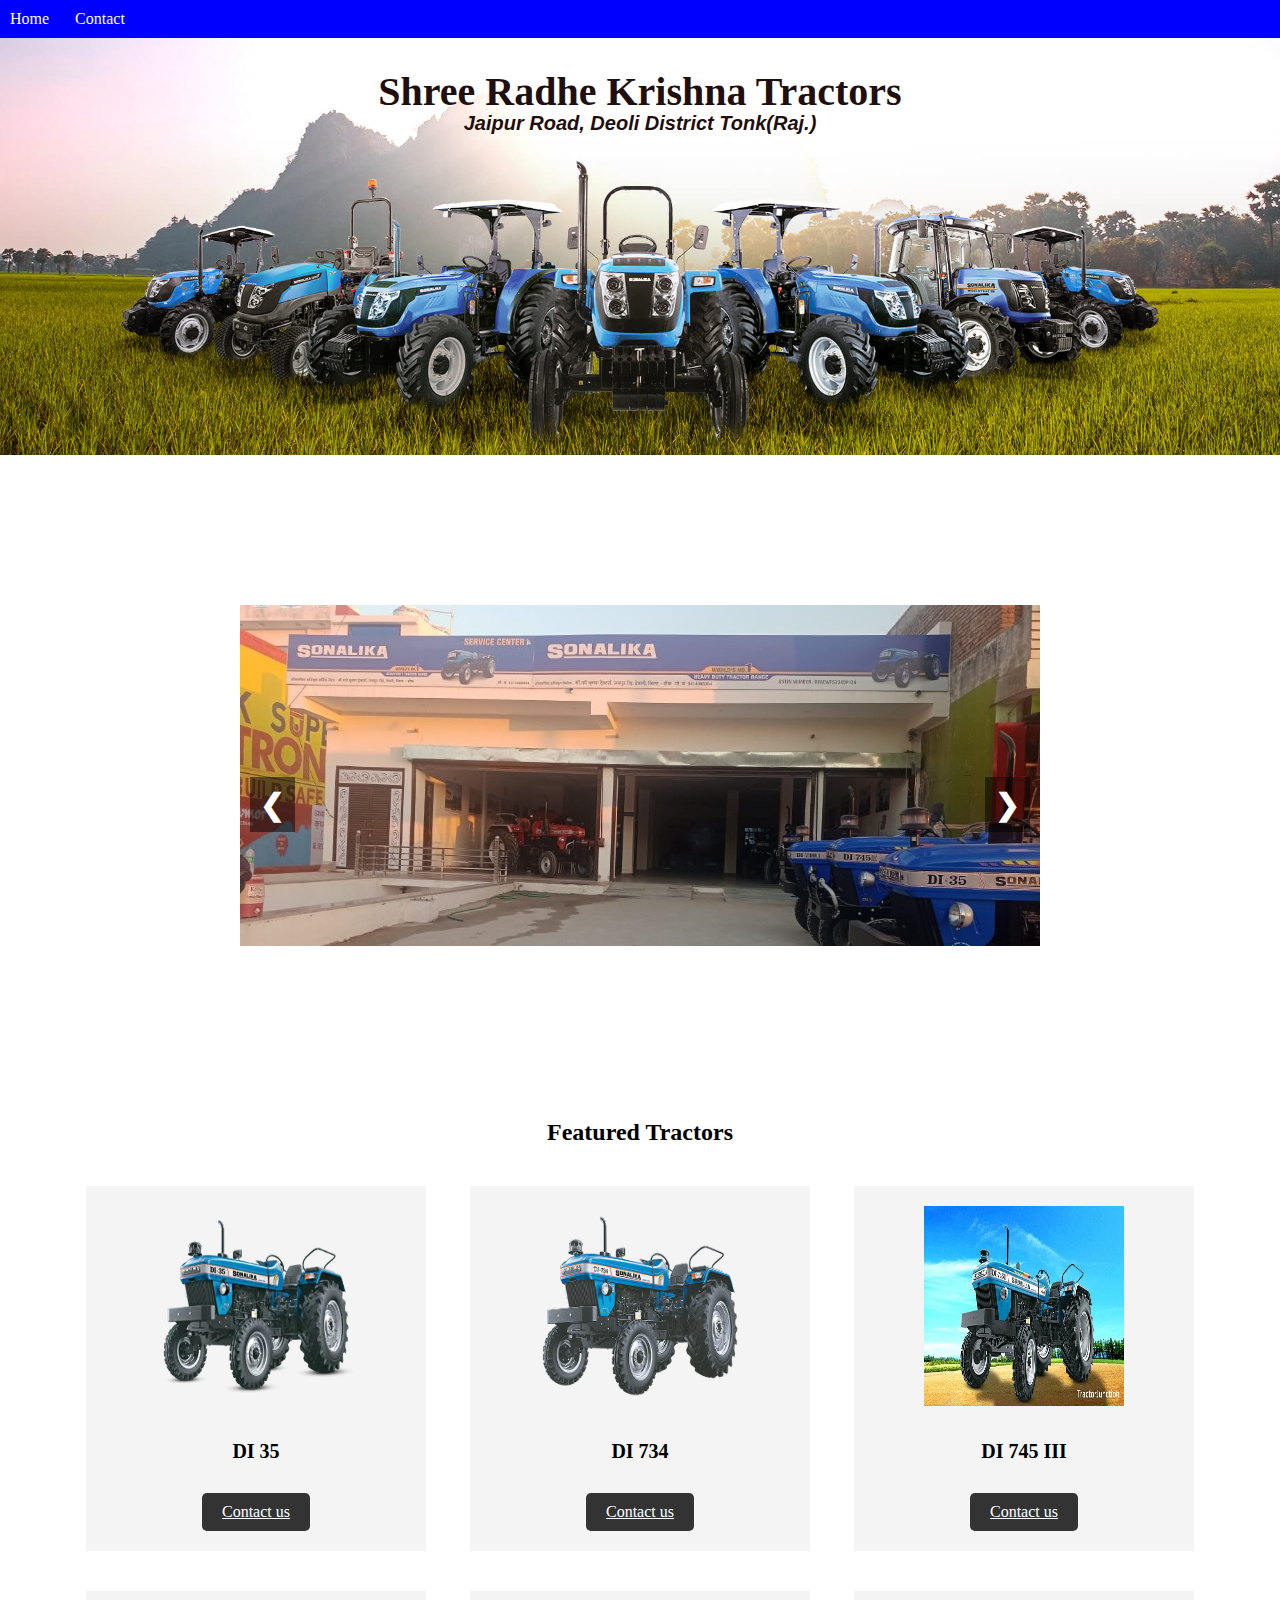
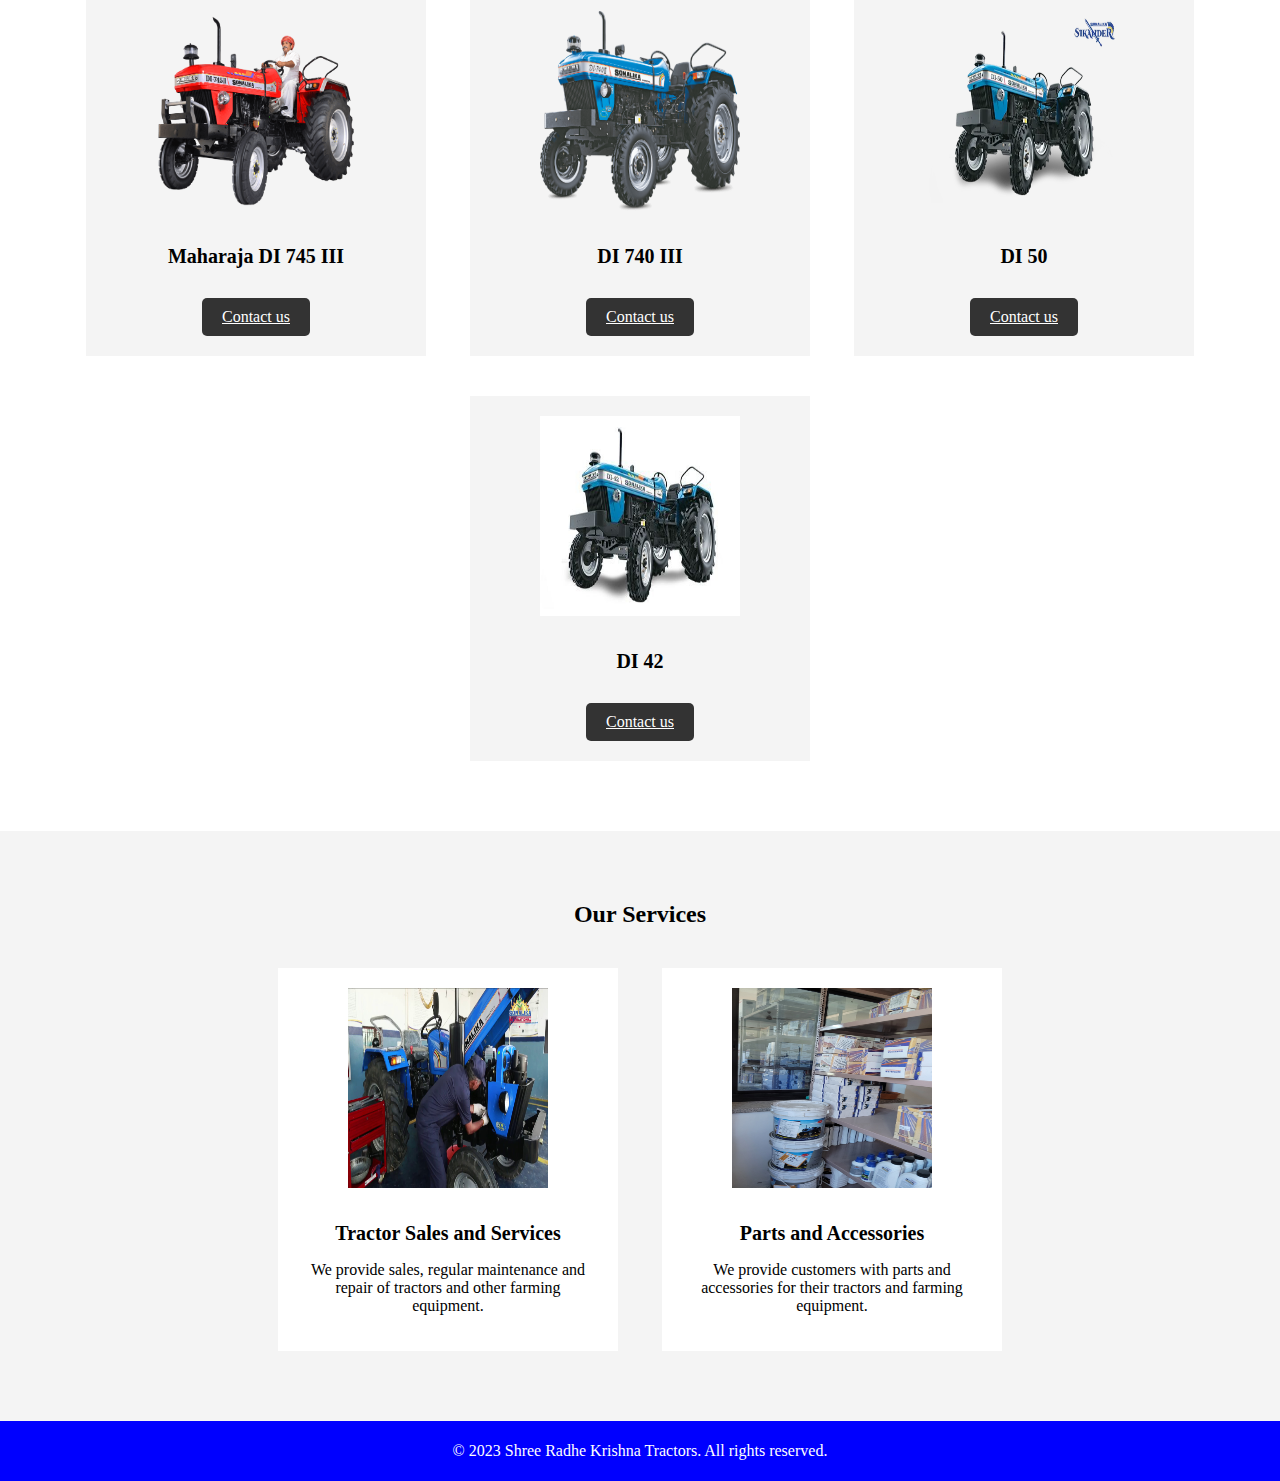
<file: index.html>
<!DOCTYPE html>
<html>
<head>
  <title>Shree Radhe Krishna Tractors</title>
  <link rel="shortcut icon" type="image/jpg" href="website_logo-removebg-preview.png"/>
  <link rel="stylesheet" type="text/css" href="tractor.css">
</head>
<script>
// script.js

document.addEventListener("DOMContentLoaded", function() {
  var slides = document.getElementsByClassName("slide");
  var slideIndex = 0;
  showSlides();

  function showSlides() {
    for (var i = 0; i < slides.length; i++) {
      slides[i].style.display = "none";
    }

    slideIndex++;
    if (slideIndex > slides.length) {
      slideIndex = 1;
    }

    slides[slideIndex - 1].style.display = "block";

    setTimeout(showSlides, 3000); // Change slide every 3 seconds (adjust as needed)
  }

  window.changeSlide = function(n) {
    slideIndex += n;
    if (slideIndex > slides.length) {
      slideIndex = 1;
    } else if (slideIndex < 1) {
      slideIndex = slides.length;
    }

    for (var i = 0; i < slides.length; i++) {
      slides[i].style.display = "none";
    }

    slides[slideIndex - 1].style.display = "block";
  };
});

</script>
<body>
  
  <header>
    <nav>
      <ul>
        <li><a href="index.html">Home</a>&nbsp;&nbsp;&nbsp;</li>
        <!-- <li><a href="tractors.html">Tractors</a>&nbsp;&nbsp;&nbsp;</li> -->
        <!-- <li><a href="services.html">Services</a>&nbsp;&nbsp;&nbsp;</li> -->
        <li><a href="contact 6-6-23.html">Contact</a>&nbsp;&nbsp;&nbsp;</li>
      </ul>
    </nav>
    
  </header>
  
  

  <section class="hero">
    <div class="hero-content">
<h1>Shree Radhe Krishna Tractors </h1>
      <!-- <p>Jaipur-tonk Road,Deoli</p> -->
      <h2>Jaipur Road, Deoli District Tonk(Raj.)</h2>
      <!-- <a href="tractors.html" id="viewTractor" class="btn">View Tractors</a> -->
    </div>
  </section>

  <!-- index.html -->
<!-- index.html -->

<section id="home" class="home-section">
  <div class="container">
    <div class="slideshow-container">
      <div class="slide">
        <img src="slide 2.jpg" alt="Slide 1">
      </div>
      <div class="slide">
        <img src="slide 1.jpg" alt="Slide 4">
      </div>
      <div class="slide">
        <img src="slide 3.jpg" alt="Slide 3">
      </div>
      <div class="slide">
        <img src="slide 4.jpg" alt="Slide 4">
      </div>
         <div class="slide">
        <img src="slide 6-min.jpg" alt="Slide 2">
      </div>
       <div class="slide">
        <img src="slide 7-min.jpg" alt="Slide 4">
      </div>

      <a class="prev" onclick="changeSlide(-1)">&#10094;</a>
      <a class="next" onclick="changeSlide(1)">&#10095;</a>
    </div>
  </div>
</section>



  <section class="featured-tractors">
    <h2>Featured Tractors</h2>
    <div class="tractor-card">
      <img src="di-35-1674455028yy-1681973517.webp" alt="DI 35">
      <h3>DI 35</h3>
      <a href="contact 6-6-23.html" class="btn">Contact us</a>
    </div>
    <div class="tractor-card">
      <img src="di-734-1636694384.png" alt="DI 734">
      <h3>DI 734</h3>
      <a href="contact 6-6-23.html" class="btn">Contact us</a>
    </div>
    <div class="tractor-card">
      <img src="745-di-iii-sikander-1631526194.webp" alt="DI 745 III">
      <h3>DI 745 III</h3>
      <a href="contact 6-6-23.html" class="btn">Contact us</a>
    </div>
    <div class="tractor-card">
      <img src="maharaja-tractor-gg-ff-1632820305.png" alt="DI 745 Maharaja">
      <h3>Maharaja DI 745 III</h3>
      <a href="contact 6-6-23.html" class="btn">Contact us</a>
    </div>
    <div class="tractor-card">
      <img src="740.png" alt="Tractor 5">
      <h3>DI 740 III</h3>
      <a href="contact 6-6-23.html" class="btn">Contact us</a>
    </div>
    <div class="tractor-card">
      <img src="50disikandar-500x500.webp" alt="DI 50">
      <h3>DI 50</h3>
      <a href="contact 6-6-23.html" class="btn">Contact us</a>
    </div>
    <div class="tractor-card">
      <img src="di 42.jpg" alt="DI 42">
      <h3>DI 42</h3>
      <a href="contact 6-6-23.html" class="btn">Contact us</a>
    </div>
  </section>

  <section class="services">
  <h2>Our Services</h2>
    <div class="service-card">
      <img src="maintaince.jpg" alt="Service">
      <h3> Tractor Sales and Services</h3>
      <p>We provide sales, regular maintenance and repair of tractors
        and other farming equipment.</p>
    </div>
    <div class="service-card">
      <img src="parts and accessories.jpg" alt="Parts">
      <h3>Parts and Accessories</h3>
      <p>We provide customers with parts and accessories for
        their tractors and farming equipment.</p>
    </div>
  </section>

  <footer>
    <p>&copy; 2023 Shree Radhe Krishna Tractors. All rights reserved.</p>
  </footer>
</body>
</html>
</file>
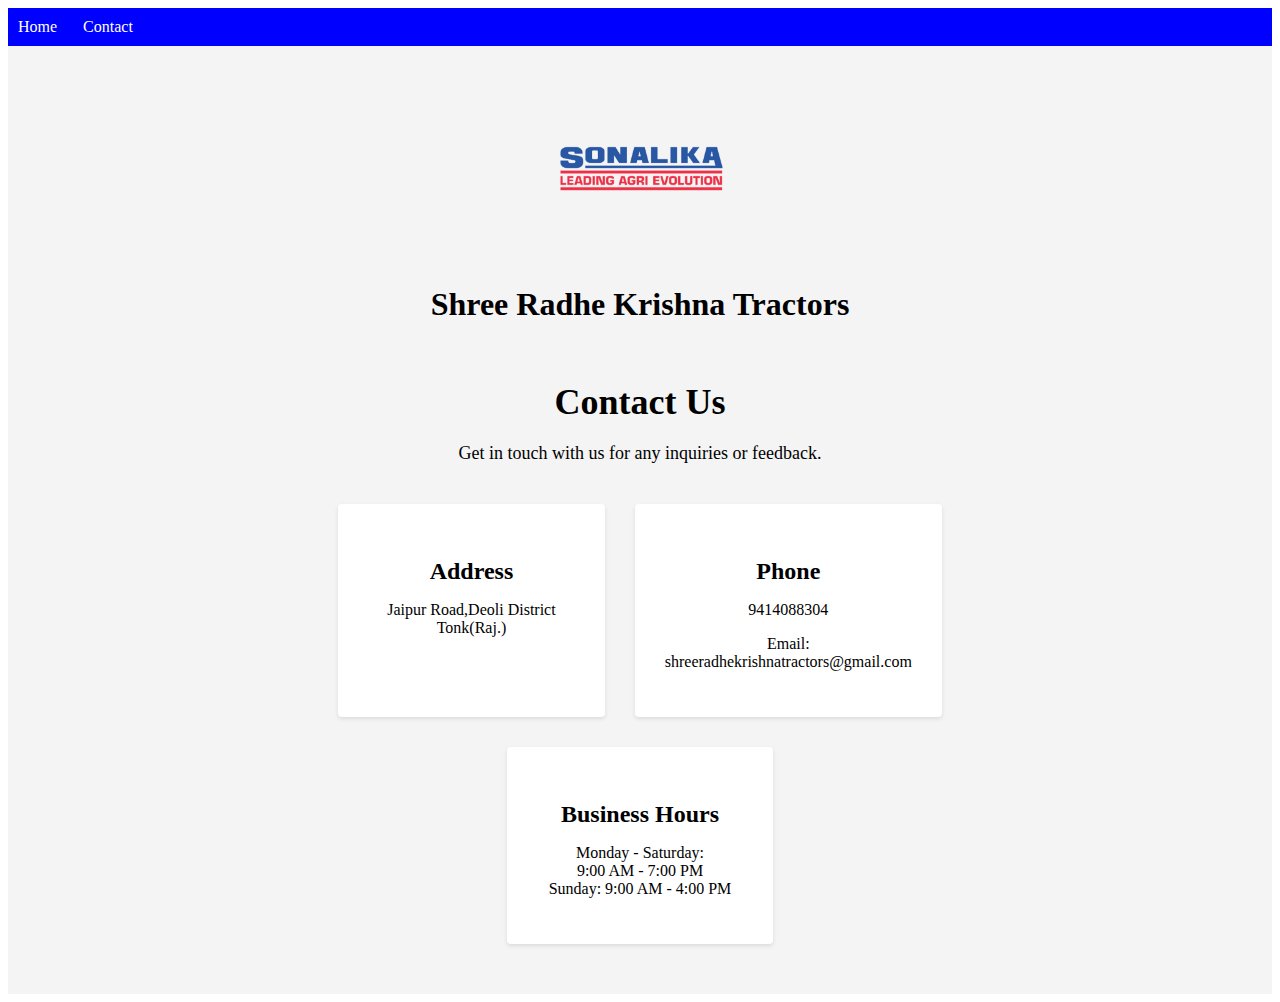
<file: contact 6-6-23.html>
<!DOCTYPE html>
<html>
<head>
  <title>Contact</title>
  <link rel="shortcut icon" type="image/jpg" href="website_logo-removebg-preview.png"/>
  <link rel="stylesheet" type="text/css" href="contact 6-6-23.css">
</head>
<body>
    <header>
        <nav>
          <ul>
            <li><a href="index.html">Home</a>&nbsp;&nbsp;&nbsp;</li>
            <!-- <li><a href="tractors.html">Tractors</a>&nbsp;&nbsp;&nbsp;</li> -->
            <!-- <li><a href="services.html">Services</a>&nbsp;&nbsp;&nbsp;</li> -->
            <li><a href="contact 6-6-23.html">Contact</a>&nbsp;&nbsp;&nbsp;</li>
          </ul>
        </nav>
        
      </header>
  <div class="contact-section">
    <div class="container">
      <div class="logo">
        <img src="Sonalika-logo-present-scaled.webp" alt="Logo">
      </div>
      <div>
        <h1>Shree Radhe Krishna Tractors</h1>
      </div>
      <div class="contact-content">
        <h3 class="section-title">Contact Us</h3>
        <p class="section-description">Get in touch with us for any inquiries or feedback.</p>
        
        <div class="contact-details">
          <div class="contact-info">
            <h3 class="info-heading">Address</h3>
            <p class="info-content">Jaipur Road,Deoli District Tonk(Raj.)</p>
          </div>
          
          <div class="contact-info">
            <h3 class="info-heading">Phone</h3>
            <p class="info-content">9414088304</p>
            <p class="info-content"> Email: shreeradhekrishnatractors@gmail.com</p>
          </div>
          
          <div class="contact-info">
            <h3 class="info-heading">Business Hours</h3>
            <p class="info-content">Monday - Saturday:<br> 9:00 AM - 7:00 PM<br>Sunday: 9:00 AM - 4:00 PM</p>
            
          </div>
        </div>
      </div>
    </div>
  </div>
</body>
</html>
</file>
<file: tractor.css>
/* styles.css */

/* General styles */
body {
  margin: 0;
  padding: 0;
  font-family: 'Times New Roman', Times, serif;
}
/* styles.css */

/* Adjust the font size and line height for mobile devices */
@media only screen and (max-width: 767px) {
  .hero-section .hero-title {
    font-size: 28px;
  }
  .hero-section .hero-description {
    font-size: 16px;
    line-height: 1.5;
  }
  .hero-section .hero-btn {
    font-size: 14px;
    padding: 10px 20px;
  }
  .featured-section .featured-item .item-title {
    font-size: 18px;
  }
  .featured-section .featured-item .item-description {
    font-size: 14px;
  }
}

/* Adjust the layout and spacing of featured items for mobile */
@media only screen and (max-width: 767px) {
  .featured-section .featured-items {
    flex-direction: column;
    gap: 20px;
  }
  .featured-section .featured-item {
    flex-basis: 100%;
  }
}


/* Header styles */
header {
  background-color: blue;
  color: #ffffff;
  padding: 10px;
}

nav ul {
  list-style-type: none;
  margin: 0;
  padding: 0;
}

nav ul li {
  display: inline;
  margin-right: 10px;
}

nav ul li a {
  color: #fff;
  text-decoration: none;
}

/* styles.css */

/* Home section styles */
/* styles.css */

/* Home section styles */
.home-section {
  text-align: center;
  padding: 100px 0;
}

.home-section .container {
  max-width: 800px;
  margin: 0 auto;
}

.home-section .main-heading {
  font-size: 36px;
  margin-bottom: 20px;
}

.slideshow-container {
  position: relative;
  margin-top: 50px;
  max-width: 100%;
}

.slide {
  display: none;
}

.slide img {
  width: 100%;
  height: auto;
}

.prev,
.next {
  position: absolute;
  top: 50%;
  font-size: 30px;
  font-weight: bold;
  padding: 10px;
  color: #fff;
  background-color: rgba(0, 0, 0, 0.5);
  cursor: pointer;
  transition: background-color 7s ease-in-out;
}

.prev:hover,
.next:hover {
  background-color: rgba(0, 0, 0, 0.8);
}

.prev {
  left: 10px;
}

.next {
  right: 10px;
}


/* Hero section styles */
.hero {
  background-image: url('background\ tractors.jpg');
  background-size: cover;
  background-position: center;
  color: #210f0f;
  text-align: center;
  padding: 170px;
  /* padding-top: -160px; */
}

.hero h1 {
  font-family: Georgia, 'Times New Roman', Times, serif ;
  font-size: 40px;
  margin-top: 60px;
  position: relative;
bottom: 200px;
}
.hero h2{
   font-family: Arial, Helvetica, sans-serif;
  font-size: 20px;
  font-style: oblique;
  margin-top: -230px;
}
.hero p {
  font-family: 'Times New Roman', Times, serif;
  font-size: 10px;
  font-style: oblique;
/*   margin-top: 80px; */
}
#viewTractor{display: inline-block;
  padding: 10px 20px;
  background-color: #333;
  color: #fff;
  text-decoration-style: solid;
  border-radius: 5px;
  margin-top: 20px;
  position: relative;
  bottom: -155px;
}

.btn {
  display: inline-block;
  padding: 10px 20px;
  background-color: #333;
  color: #fff;
  text-decoration-style: solid;
  border-radius: 5px;
  margin-top: 20px;

}

/* Featured tractors section styles */
.featured-tractors {
  text-align: center;
  padding: 50px;
}

.featured-tractors h2 {
  font-size: 24px;
  margin-bottom: 20px;
}

.tractor-card {
  display: inline-block;
  width: 300px;
  padding: 20px;
  margin: 20px;
  background-color: #f4f4f4;
  text-align: center;
}

.tractor-card img {
  width: 200px;
  height: 200px;
  margin-bottom: 10px;
}

.tractor-card h3 {
  font-size: 20px;
  margin-bottom: 10px;
}

/* Services section styles */
.services {
  background-color: #f4f4f4;
  padding: 50px;
  text-align: center;
}

.services h2 {
  font-size: 24px;
  margin-bottom: 20px;
}

.service-card {
  display: inline-block;
  width: 300px;
  padding: 20px;
  margin: 20px;
  background-color: #fff;
  text-align: center;
}

.service-card img {
  width: 200px;
  height: 200px;
  margin-bottom: 10px;
}

.service-card h3 {
  font-size: 20px;
  margin-bottom: 10px;
}

/* Footer styles */
footer {
  background-color: blue;
  color: #ffffff;
  padding: 5px;
  text-align: center;
}


/* animated code  */
/* styles.css */

/* Hero section animation */
/* .hero {
  background-image: url('background\ tractors.jpg');
  background-size: cover;
  color: #0f0808;
  text-align: center;
  padding: 100px;
  animation: fadeIn 1s ease-in;
}

@keyframes fadeIn {
  0% {
    opacity: 0;
  }
  100% {
    opacity: 1;
  }
}

.hero h1 {
  font-size: 36px;
  margin-bottom: 20px;
  animation: slideInDown 1s ease-in;
}

@keyframes slideInDown {
  0% {
    transform: translateY(-100%);
    opacity: 0;
  }
  100% {
    transform: translateY(0);
    opacity: 1;
  }
}

.hero p {
  font-size: 18px;
  animation: fadeIn 1s ease-in;
}

.hero .btn {
  animation: fadeIn 1s ease-in;
}

/* Featured tractors section animation */
/* .featured-tractors {
  text-align: center;
  padding: 50px;
  animation: slideInUp 1s ease-in;
}

@keyframes slideInUp {
  0% {
    transform: translateY(100%);
    opacity: 0;
  }
  100% {
    transform: translateY(0);
    opacity: 1;
  }
}

.featured-tractors h2 {
  font-size: 24px;
  margin-bottom: 20px;
  animation: fadeIn 1s ease-in;
}

.tractor-card {
  display: inline-block;
  width: 300px;
  padding: 20px;
  margin: 20px;
  background-color: #f4f4f4;
  text-align: center;
  animation: fadeIn 1s ease-in;
}

.tractor-card img {
  width: 200px;
  height: 200px;
  margin-bottom: 10px;
  animation: fadeIn 1s ease-in;
}

.tractor-card h3 {
  font-size: 20px;
  margin-bottom: 10px;
  animation: fadeIn 1s ease-in;
} */

/* Services section animation */
/* .services {
  background-color: #f4f4f4;
  padding: 50px;
  text-align: center;
  animation: slideInUp 1s ease-in;
}

.services h2 {
  font-size: 24px;
  margin-bottom: 20px;
  animation: fadeIn 1s ease-in;
}

.service-card {
  display: inline-block;
  width: 300px;
  padding: 20px;
  margin: 20px;
  background-color: #fff;
  text-align: center;
  animation: fadeIn 1s ease-in;
}

.service-card img {
  width: 200px;
  height: 200px;
  margin-bottom: 10px;
  animation: fadeIn 1s ease-in;
}

.service-card h3 {
  font-size: 20px;
  margin-bottom: 10px;
  animation: fadeIn 1s ease-in;
} */

/* Footer animation */
/* footer {
  background-color: #333;
  color: #fff;
  padding: 20px;
  text-align: center;
  animation: fadeIn 1s ease-in;
} */

/* Rest of the code remains the same  */
 
/* advanced animation */
/* styles.css */

/* Hero section animation */
/* .hero {
  background-image: url('background\ tractors.jpg');
  background-size: cover;
  color: #0f0a0a;
  text-align: center;
  padding: 100px;
  animation: fadeIn 1s ease-in;
}

@keyframes fadeIn {
  0% {
    opacity: 0;
  }
  100% {
    opacity: 2;
  }
}

.hero h1 {
  font-size: 36px;
  margin-bottom: 20px;
  animation: bounceInDown 2s ease-in-out;
}

@keyframes bounceInDown {
  0% {
    opacity: 0;
    transform: translateY(-1000px);
  }
  60% {
    opacity: 1;
    transform: translateY(30px);
  }
  80% {
    transform: translateY(-10px);
  }
  100% {
    transform: translateY(0);
  }
}

.hero p {
  font-size: 18px;
 
}

.hero .btn {
  animation: fadeIn 1s ease-in;
} */

/* Featured tractors section animation */
/* .featured-tractors {
  text-align: center;
  padding: 50px;

}


.featured-tractors h2 {
  font-size: 24px;
  margin-bottom: 20px;
  animation: bounceInDown 1s ease-in;
}

@keyframes bounceInDown {
  0% {
    opacity: 0;
    transform: translateY(-1000px);
  }
  60% {
    opacity: 1;
    transform: translateY(30px);
  }
  80% {
    transform: translateY(-10px);
  }
  100% {
    transform: translateY(0);
  }
}

.tractor-card {
  display: inline-block;
  width: 300px;
  padding: 20px;
  margin: 20px;
  background-color: #f4f4f4;
  text-align: center;
  animation: fadeIn 1s ease-in;
}

.tractor-card img {
  width: 200px;
  height: 200px;
  margin-bottom: 10px;
  animation: flipInX 1s ease-in;
}

@keyframes flipInX {
  0% {
    transform: perspective(400px) rotateX(90deg);
    opacity: 0;
  }
  40% {
    transform: perspective(400px) rotateX(-20deg);
  }
  60% {
    transform: perspective(400px) rotateX(10deg);
    opacity: 1;
  }
  80% {
    transform: perspective(400px) rotateX(-5deg);
  }
  100% {
    transform: perspective(400px);
  }
}

.tractor-card h3 {
  font-size: 20px;
  margin-bottom: 10px;
  animation: fadeIn 1s ease-in;
}

/* Services section animation */
/* .services {
  background-color: #f4f4f4;
  padding: 50px;
  text-align: center;
  animation: fadeIn 1s ease-in;
}

@keyframes fadeIn {
  0% {
    opacity: 0;
  }
   100% {
    opacity: 1;
  }
}

.services h2 {
  font-size: 24px;
  margin-bottom: 20px;
  animation: bounceInDown 1s ease-in;
}

.service-card {
  display: inline-block;
  width: 300px;
  padding: 20px;
  margin: 20px;
  background-color: #fff;
  text-align: center;
  animation: fadeIn 1s ease-in;
}

.service-card img {
  width: 200px;
  height: 200px;
  margin-bottom: 10px;
  animation: rotateIn 1s ease-in;
}

@keyframes rotateIn {
  0% {
    transform-origin: center;
    transform: rotate(-200deg);
    opacity: 0;
  }
  100% {
    transform-origin: center;
    transform: rotate(0deg);
    opacity: 1;
  }
}

.service-card h3 {
  font-size: 20px;
  margin-bottom: 10px;
  animation: fadeIn 1s ease-in; 
} 

/* Footer animation */
/* footer {
  background-color: #333;
  color: #fff;
  padding: 20px;
  text-align: center;
  animation: fadeIn 1s ease-in;
} */

/* Rest of the code remains the same */
</file>
<file: contact 6-6-23.css>
/* styles.css */

/* Header styles */
header {
    background-color: blue;
    color: #ffffff;
    padding: 10px;
  }
  
  nav ul {
    list-style-type: none;
    margin: 0;
    padding: 0;
  }
  
  nav ul li {
    display: inline;
    margin-right: 10px;
  }
  
  nav ul li a {
    color: #fff;
    text-decoration: none;
  }
/* Contact section styles */
.contact-section {
    background-color: #f4f4f4;
    padding: 50px 0;
  }
  
  .contact-section .container {
    max-width: 800px;
    margin: 0 auto;
    display: flex;
    flex-wrap: wrap;
    justify-content: center;
    align-items: center;
  }
  
  .logo {
    flex-basis: 100%;
    text-align: center;
    margin-bottom: 20px;
  }
  
  .logo img {
    max-width: 200px;
  }
  
  .contact-content {
    flex-basis: 100%;
    text-align: center;
  }
  
  .contact-content .section-title {
    font-size: 36px;
    margin-bottom: 20px;
  }
  
  .contact-content .section-description {
    font-size: 18px;
    margin-bottom: 40px;
  }
  
  .contact-details {
    display: flex;
    flex-wrap: wrap;
    justify-content: center;
    gap: 30px;
  }
  
  .contact-info {
    flex-basis: calc(33.33% - 60px);
    background-color: #fff;
    padding: 30px;
    border-radius: 4px;
    box-shadow: 0 2px 4px rgba(0, 0, 0, 0.1);
    text-align: center;
    transition: transform 0.3s ease;
  }
  
  .contact-info:hover {
    transform: translateY(-5px);
  }
  
  .info-heading {
    font-size: 24px;
    margin-bottom: 10px;
  }
  
  .info-content {
    font-size: 16px;
  }
</file>
